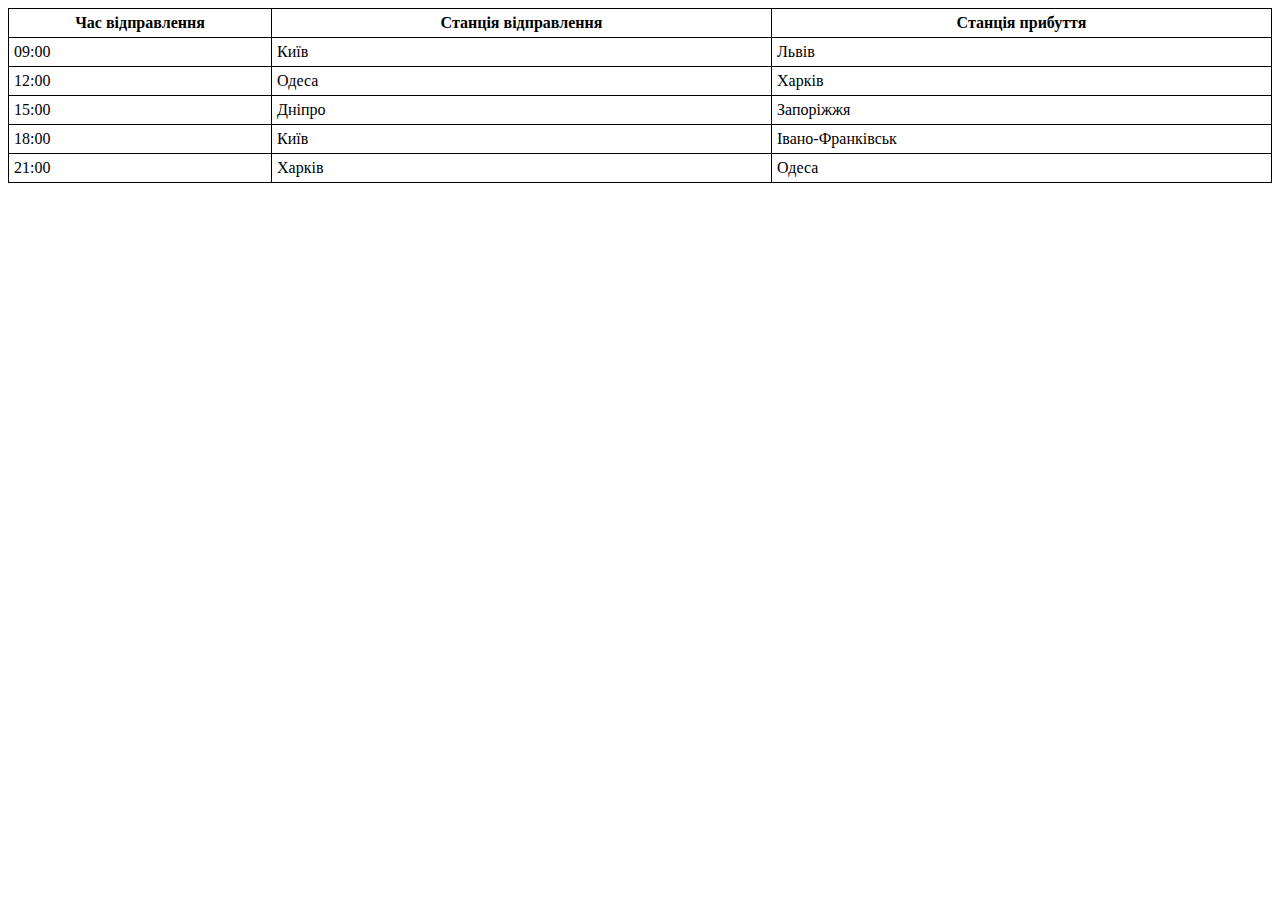
<file: page-with-schedule.html>
<!DOCTYPE html>
<html lang="uk">
<head>
  <title>Розклад</title>
  <link rel="stylesheet" href="style1.css">
</head>
<body>
  <table>
    <thead>
      <tr>
        <th class="time">Час відправлення</th>
        <th class="station-departure">Станція відправлення</th>
        <th class="station-arrival">Станція прибуття</th>
      </tr>
    </thead>
    <tbody>
      <tr>
        <td class="time">09:00</td>
        <td class="station-departure">Київ</td>
        <td class="station-arrival">Львів</td>
      </tr>
      <tr>
        <td class="time">12:00</td>
        <td class="station-departure">Одеса</td>
        <td class="station-arrival">Харків</td>
      </tr>
      <tr>
        <td class="time">15:00</td>
        <td class="station-departure">Дніпро</td>
        <td class="station-arrival">Запоріжжя</td>
      </tr>
      <tr>
        <td class="time">18:00</td>
        <td class="station-departure">Київ</td>
        <td class="station-arrival">Івано-Франківськ</td>
      </tr>
      <tr>
        <td class="time">21:00</td>
        <td class="station-departure">Харків</td>
        <td class="station-arrival">Одеса</td>
      </tr>
    </tbody>
  </table>
</body>
</html>
</file>
<file: style1.css>
table {
  border-collapse: collapse;
  width: 100%;
}

th, td {
  border: 1px solid black;
  padding: 5px;
}

.time {
  width: 100px;
}

.station-departure {
  width: 200px;
}

.station-arrival {
  width: 200px;
}
</file>
